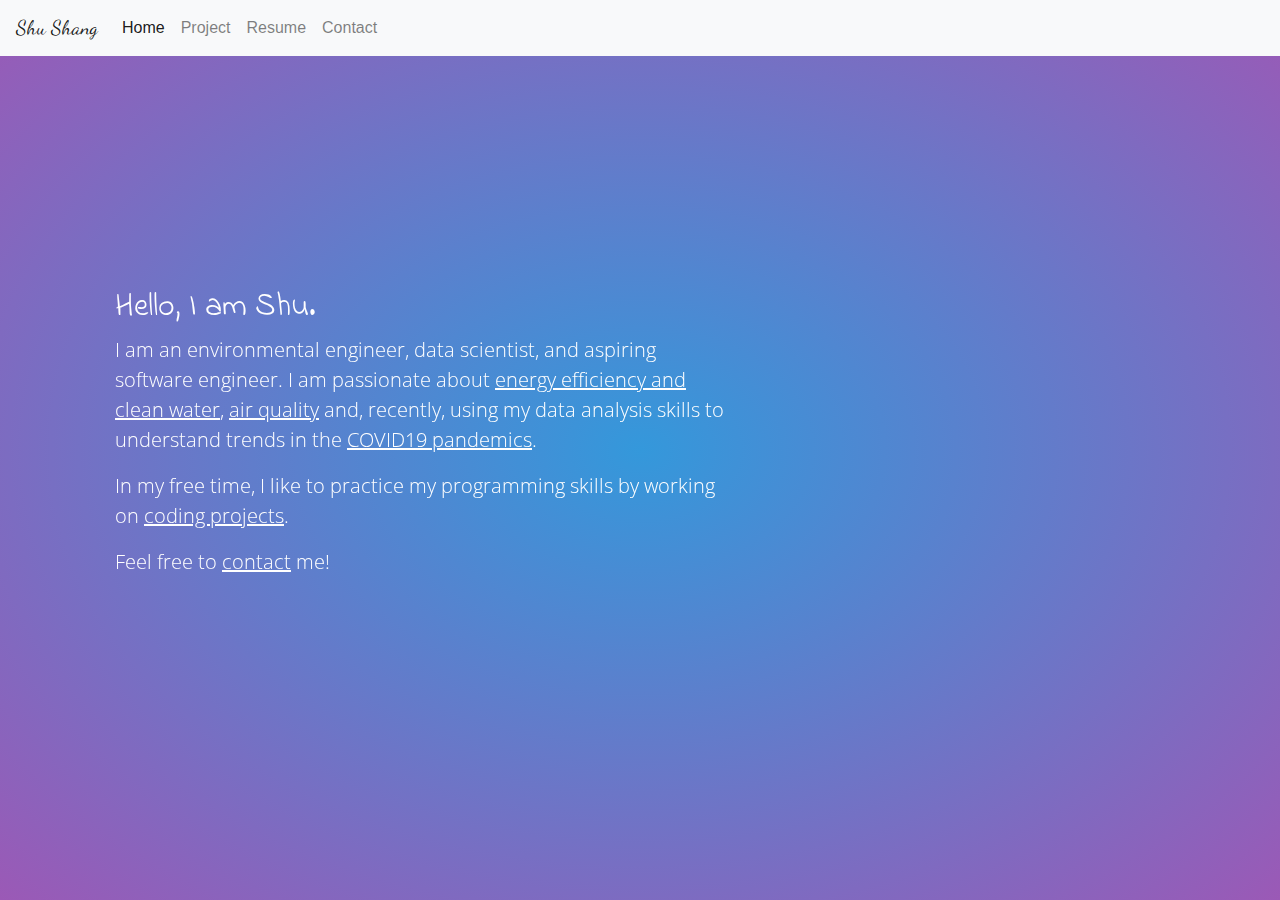
<file: index.html>
<!doctype html>
<html lang="en">
<head>
  <!--Required meta tags -->
  <meta charset="utf-8" />
  <meta http-equiv="X-UA-Compatible" content="IE=edge" />
  <meta name="viewport" content="width=device-width, initial-scale=1" />

  <link href="https://fonts.googleapis.com/css?family=Dancing+Script:700&display=swap" rel="stylesheet">
  <link href="https://fonts.googleapis.com/css2?family=Montserrat:ital@1&display=swap" rel="stylesheet">
  <link href="https://fonts.googleapis.com/css2?family=Open+Sans&display=swap" rel="stylesheet">

  <link href="https://fonts.googleapis.com/css2?family=Indie+Flower&display=swap" rel="stylesheet">
  <link rel="stylesheet" type="text/css" href="style_main.css">
  <link rel="stylesheet" href="https://stackpath.bootstrapcdn.com/bootstrap/4.4.1/css/bootstrap.min.css" integrity="sha384-Vkoo8x4CGsO3+Hhxv8T/Q5PaXtkKtu6ug5TOeNV6gBiFeWPGFN9MuhOf23Q9Ifjh" crossorigin="anonymous">
  
  <title>Shu Shang</title>
</head>

<body>

 <!-- <div class="container-fluid"> -->
  <nav class="navbar sticky-top navbar-expand-sm navbar-light bg-light">
    <a class="navbar-brand" href="index.html">Shu Shang</a>
    <button class="navbar-toggler" type="button" data-toggle="collapse" data-target="#navbarNavAltMarkup" aria-controls="navbarNavAltMarkup" aria-expanded="false" aria-label="Toggle navigation">
      <span class="navbar-toggler-icon"></span>
    </button>
    <div class="collapse navbar-collapse" id="navbarNavAltMarkup">
      <div class="navbar-nav">
        <a class="nav-item nav-link active" href="index.html">Home<span class="sr-only">(current)</span></a>
        <a class="nav-item nav-link" href="project.html">Project</a>
        <a class="nav-item nav-link" href="Shu Shang Resume.pdf">Resume</a>
        <a class="nav-item nav-link" href="contact.html">Contact</a>
      </div>
    </div>
  </nav>
 <!-- </div> -->


 <hr class="featurette-divider">

    <div class="container row featurette">
      <div class="col-md-7">
        <h2 class="featurette-heading">Hello, I am Shu.</h2>
        <p class="lead"> I am an environmental engineer, data scientist, and aspiring software engineer.

          I am passionate about <a href="Shu Shang poster-summer research.pdf" class="link">energy efficiency and clean water</a>, <a href="AQI.html" class="link">air quality</a> and, recently,
          using my data analysis skills to understand trends in the <a href="Covid-19.html" class="link">COVID19 pandemics</a>.

        </p>

        <p class="lead"> 
        In my free time, I like to practice my programming skills by working on <a href="https://github.com/sshang1995" class="link">coding projects</a>.
        </p>

        <p class="lead">Feel free to <a href="contact.html" class="link">contact</a> me! </p>

        <!-- <p class="lead">I love to explore new technology and learn new things. I believe that the only way we can grow is if we change. The only way we can change is if we learn.</p> -->
      </div>
      <!-- <div class="col-md-5">
        <img src="photo.jpeg" class="rounded" height="400">
      </div> -->
    </div>

    <div class="radial-gradient"></div> 

<!-- Optional JavaScript -->
    <!-- jQuery first, then Popper.js, then Bootstrap JS -->
    <script src="https://code.jquery.com/jquery-3.4.1.slim.min.js" integrity="sha384-J6qa4849blE2+poT4WnyKhv5vZF5SrPo0iEjwBvKU7imGFAV0wwj1yYfoRSJoZ+n" crossorigin="anonymous"></script>
    <script src="https://cdn.jsdelivr.net/npm/popper.js@1.16.0/dist/umd/popper.min.js" integrity="sha384-Q6E9RHvbIyZFJoft+2mJbHaEWldlvI9IOYy5n3zV9zzTtmI3UksdQRVvoxMfooAo" crossorigin="anonymous"></script>
    <script src="https://stackpath.bootstrapcdn.com/bootstrap/4.4.1/js/bootstrap.min.js" integrity="sha384-wfSDF2E50Y2D1uUdj0O3uMBJnjuUD4Ih7YwaYd1iqfktj0Uod8GCExl3Og8ifwB6" crossorigin="anonymous"></script>

</body>
<script type="text/javascript">
  $(document).mousemove(function(event) {
  windowWidth = $(window).width();
  windowHeight = $(window).height();
  
  mouseXpercentage = Math.round(event.pageX / windowWidth * 100);
  mouseYpercentage = Math.round(event.pageY / windowHeight * 100);
  
  $('.radial-gradient').css('background', 'radial-gradient(at ' + mouseXpercentage + '% ' + mouseYpercentage + '%, #3498db, #9b59b6)');
});
</script>

</html>
</file>
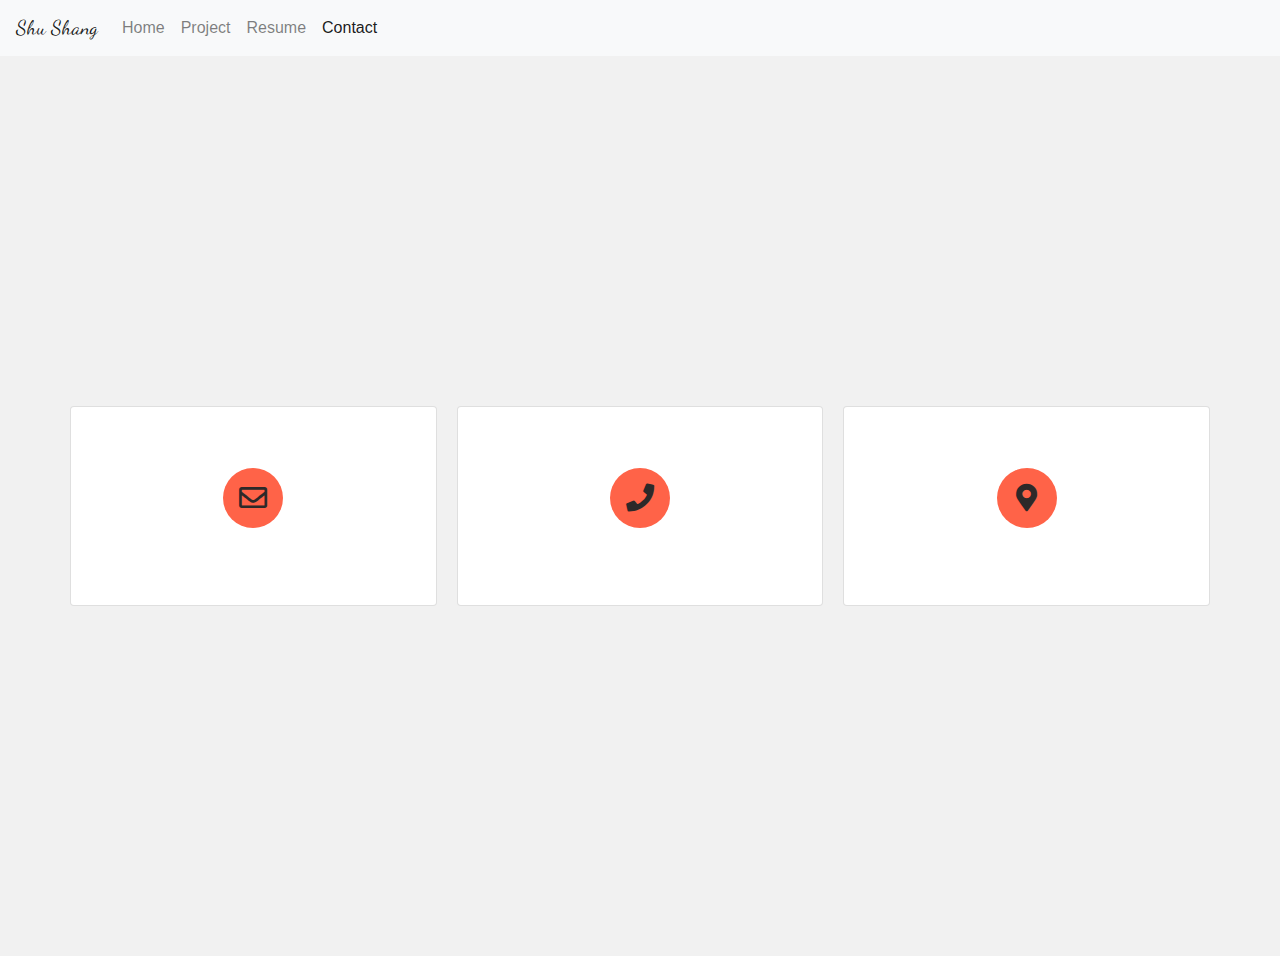
<file: contact.html>
<!DOCTYPE html>
<html lang="en" dir="ltr">
  <head>
    <meta charset="utf-8">
    <meta name="viewport" content="width=device-width, initial-scale=1">
    
    <link href="https://fonts.googleapis.com/css?family=Dancing+Script:700&display=swap" rel="stylesheet">
    <link rel="stylesheet" href="style_contact.css">
    <link rel="stylesheet" href="https://cdnjs.cloudflare.com/ajax/libs/font-awesome/5.11.2/css/all.css">

    <link rel="stylesheet" href="https://stackpath.bootstrapcdn.com/bootstrap/4.4.1/css/bootstrap.min.css" integrity="sha384-Vkoo8x4CGsO3+Hhxv8T/Q5PaXtkKtu6ug5TOeNV6gBiFeWPGFN9MuhOf23Q9Ifjh" crossorigin="anonymous">
  
    <title>Contact</title>
  </head>

  <body>

   <!-- <div class="container-fluid"> -->
    <nav class="navbar sticky-top navbar-expand-sm navbar-light bg-light">
     <a class="navbar-brand" href="index.html">Shu Shang</a>
     <button class="navbar-toggler" type="button" data-toggle="collapse" data-target="#navbarNavAltMarkup" aria-controls="navbarNavAltMarkup" aria-expanded="false" aria-label="Toggle navigation">
      <span class="navbar-toggler-icon"></span>
     </button>

      <div class="collapse navbar-collapse" id="navbarNavAltMarkup">
        <div class="navbar-nav">
          <a class="nav-item nav-link" href="index.html">Home</a>
          <a class="nav-item nav-link" href="project.html">Project</a>
          <a class="nav-item nav-link" href="Shu Shang Resume.pdf">Resume</a>
          <a class="nav-item nav-link active" href="contact.html">Contact<span class="sr-only">(current)</span></a>
        </div>
      </div>
    </nav>
   <!-- </div> -->

   <div class="containers">
    <div class="contact-info">
      <div class="card">
        <i class="card-icon far fa-envelope"></i>
        <p>shangshu1024@gmail.com</p>
      </div>

      <div class="card">
        <i class="card-icon fas fa-phone"></i>
        <p>(412)-616-6276</p>
      </div>

      <div class="card">
        <i class="card-icon fas fa-map-marker-alt"></i>
        <p>Pittsburgh, PA</p>
      </div>
    </div>
  </div>

  <!-- Optional JavaScript -->
    <!-- jQuery first, then Popper.js, then Bootstrap JS -->
    <script src="https://code.jquery.com/jquery-3.4.1.slim.min.js" integrity="sha384-J6qa4849blE2+poT4WnyKhv5vZF5SrPo0iEjwBvKU7imGFAV0wwj1yYfoRSJoZ+n" crossorigin="anonymous"></script>
    <script src="https://cdn.jsdelivr.net/npm/popper.js@1.16.0/dist/umd/popper.min.js" integrity="sha384-Q6E9RHvbIyZFJoft+2mJbHaEWldlvI9IOYy5n3zV9zzTtmI3UksdQRVvoxMfooAo" crossorigin="anonymous"></script>
    <script src="https://stackpath.bootstrapcdn.com/bootstrap/4.4.1/js/bootstrap.min.js" integrity="sha384-wfSDF2E50Y2D1uUdj0O3uMBJnjuUD4Ih7YwaYd1iqfktj0Uod8GCExl3Og8ifwB6" crossorigin="anonymous"></script>
  </body>
</html>
</file>
<file: style_main.css>
body{
  margin:0px;
}

.navbar-brand {
  font-family: 'Dancing Script', cursive;

}

.container.row.featurette{
	position: relative;
	z-index: 1;
  top: 200px;
  left: 100px;
}


.featurette-heading{
	font-family: 'Indie Flower', cursive;
	color: white;
}

.lead {
  /*font-family: 'Montserrat', sans-serif;*/
  font-family: 'Open Sans', sans-serif;
  color: white;
}


.link {
  color: white;
  font-family: 'Open Sans', sans-serif;
  text-decoration-line: underline;

}
.link:hover {
  color:orange;
  text-decoration: none;

}


.radial-gradient {
  position: fixed;
  top:0px;
  left:0px;
  height:100%;
  width:100%;

 
  background: #9b59b6;
  background: 
    radial-gradient(
     at center, #3498db, #9b59b6
    );
}



@media (max-width: 576px) { 
  .container.row.featurette{
  position: relative;
  z-index: 1;
  top:0px;
  left:0px;
}
  }

@media (max-width: 768px) { 
  .container.row.featurette{
  position: relative;
  z-index: 1;
}
  }

@media (max-width: 992px) { 
.container.row.featurette{
  position: relative;
  z-index: 1;
}
  }
</file>
<file: style_contact.css>
*{
  margin: 0;
  padding: 0;
  font-family: "montserrat",sans-serif;
  box-sizing: border-box;
}

.navbar-brand {
  font-family: 'Dancing Script', cursive;
}

.containers{
  background: #f1f1f1;
  min-height: 100vh;
  display: flex;
  align-items: center;
  justify-content: center;
}

.contact-info{
  display: flex;
  width: 100%;
  max-width: 1200px;
  align-items: center;
  justify-content: center;
  padding: 0 20px;
}


.card{
  background: #2f3542;
  padding: 0 20px;
  margin: 0 10px;
  width:calc(33% - 15px);
  height:200px;
/*  width: calc(33% - 20px);
  height: 200px;*/
  display: flex;
  flex-direction: column;
  justify-content: center;
  align-items: center;
  color: #2d2929;
  cursor: pointer; 
}

.card-icon{
  font-size: 28px;
  background: #ff6348;

  width: 60px;
  height: 60px;
  text-align: center;
  line-height: 60px !important;
  border-radius: 50%;
  transition: 0.3s linear;
}

.card:hover .card-icon{
  background: none;
  color: #ff6348;
  transform: scale(1.6);
}

p{
  margin-top: 20px;
  font-weight: 300;
  letter-spacing: 2px;
  max-height: 0;
  opacity: 0;
  transition: 0.3s linear;
}

.card:hover p{
  max-height: 40px;
  opacity: 1;
}

@media screen and (max-width:800px) {

  .contact-info{
    flex-direction: column;
  }
  .card{
    width: 100%;
    max-width: 300px;
    margin: 20px 0;
  }
}
</file>
